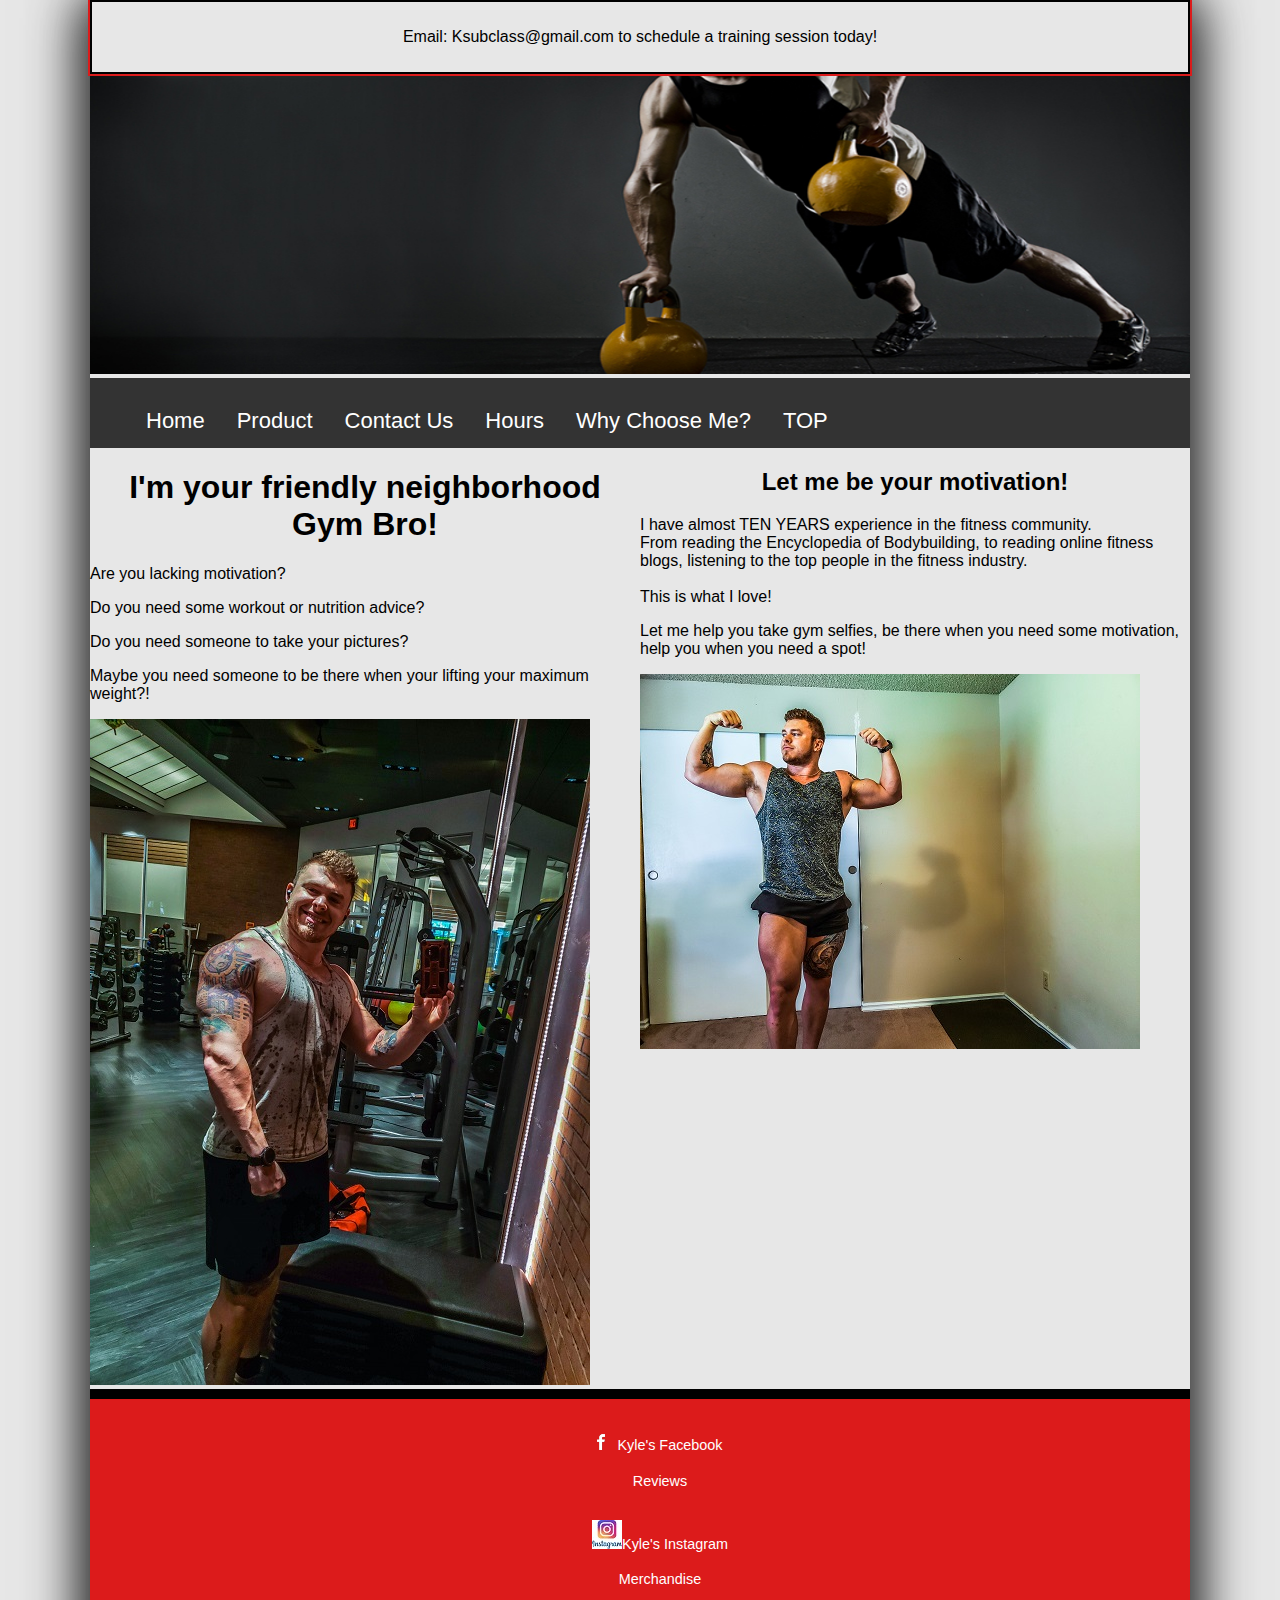
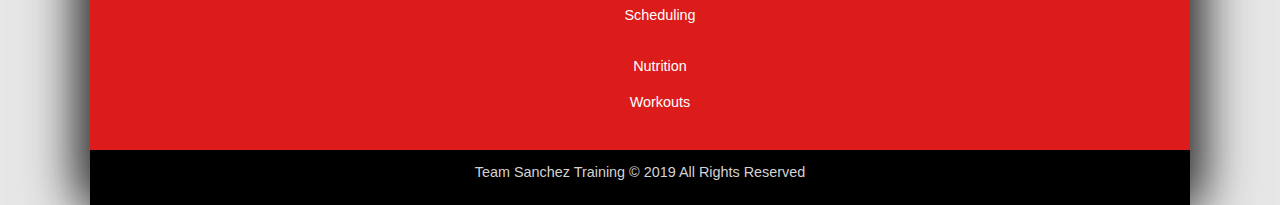
<file: FinalProject/localbusiness/index.html>
<!DOCTYPE html>
<html lang="en">
   <head>
   <!-- 
      Author: Kyle Sanchez
      Date: 5/26/2019
      Filename: index.html
   
      This file is the home page for local business assignment
      
  
   -->
      <meta charset="UTF-8">
	  <link href="index.css" rel="stylesheet" />
	  <link href="LB_layout.css" rel="stylesheet" />
      <title>Home Page</title>
   </head>
   
   <body>
   
   <div>
   <p> Email: Ksubclass@gmail.com to schedule a training session today! </p>
   </div>
   
   <header>
   <img src="fitness4.jpg" alt="kettle bell weights" width="1100" height="300">
   </header>
   
   
   <nav id="top">
   <ul>
	<li><a href="index.html">Home</a></li>
	<li><a href="product.html">Product</a></li>
	<li><a href="contactUs.html">Contact Us</a></li>
	<li><a href="hours.html">Hours</a></li>
	<li><a href="whyMe.html">Why Choose Me?</a></li>
	<li><a href="../index.html">TOP</a></li>
	</ul>
   </nav>
   
   <section id="left">

   <h1> I'm your friendly neighborhood Gym Bro!</h1>
   <p> Are you lacking motivation?</p>
   <p>Do you need some workout or nutrition advice?</p>
   <p>Do you need someone to take your pictures?</p>
   <p>Maybe you need someone to be there when your lifting your maximum weight?!</p>
   <img src="pose2.jpg" alt="kyle posing">
   </section>
   <section id="right">
   <h2>Let me be your motivation!</h2>
   <p> I have almost TEN YEARS experience in the fitness community. <br>
   From reading the Encyclopedia of Bodybuilding, to reading online fitness blogs, listening to the top people in the fitness industry.<br>
   <br>This is what I love!</p>
   <p>Let me help you take gym selfies, be there when you need some motivation, help you when you need a spot!</p>
   <img src="pose1.jpg" alt="kyle posing">
   </section>   
	
	
	<footer>
	<nav id="bottom">
            <ul>
               <li><a href="https://www.facebook.com/kyle.sanchez.14"><img src="fbicon.png" alt="" />Kyle's Facebook</a></li>
               <li><a href="#">Reviews</a></li>
            </ul>
            <ul>
			<li><a href="https://www.instagram.com/ksubclass/"><img src="instagram.jpg" alt="" />Kyle's Instagram</a></li>
               <li><a href="#">Merchandise</a></li>
               <li><a href="#">Scheduling</a></li>
			   </ul>
            <ul>
			   <li><a href="#">Nutrition</a></li>
               <li><a href="#">Workouts</a></li>
            </ul>
         </nav>
         <p>Team Sanchez Training &copy; 2019 All Rights Reserved</p>
   </footer>
   
   
   </body>
   
</html>
</file>
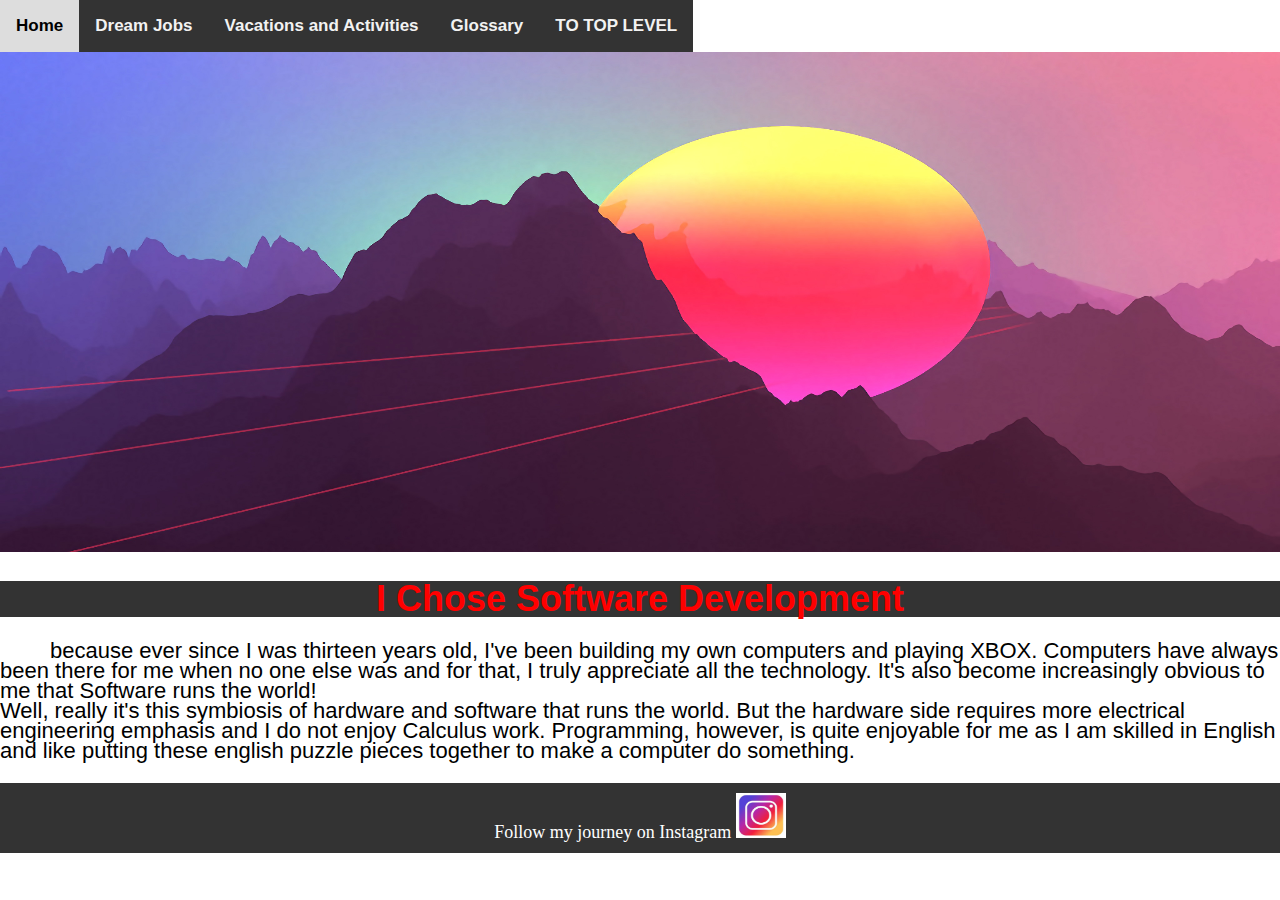
<file: FinalProject/PersonalWebSite/index.html>
<!DOCTYPE html> 
<html lang="en">
   <head>
		<meta charset="UTF-8" />
		<title>Home Page</title>
      <!-- 
         Title: Personal Website
         Author: Kyle Sanchez
         Date: 4/17/2019
         
         This file is the home page for my personal website 
         -->
      <nav class="topnav">
         <a class="active" href="index.html">Home</a>
         <a href="jobs.html">Dream Jobs</a>
         <a href="activities.html">Vacations and Activities</a>
         <a href="glossary.html">Glossary</a>
		 <a href="../index.html">TO TOP LEVEL</a>
      </nav>
      
      <link href="personalWebSite.css" rel="stylesheet" type="text/css" />
      <link href="index.css" rel="stylesheet" type="text/css" />
   </head>
   <body>
      <header id="indexheader">
         <img src="retrowaveheader.jpg" alt="retro wave header" class="homepagepic" />
      </header>
      <h1 class="choice" id="p1i">I Chose Software Development</h1>
      <p> because ever since I was thirteen years
         old, I've been building my own computers and playing XBOX. Computers have always been there
         for me when no one else was and for that, I truly appreciate all the technology. 
         It's also become increasingly obvious to me that Software runs the world! <br />
         Well, really it's 
         this symbiosis of hardware and software that runs the world. But the hardware side requires 
         more electrical engineering emphasis and I do not enjoy Calculus work. Programming, however,
         is quite enjoyable for me as I am skilled in English and like putting these english puzzle pieces
         together to make a computer do something.
      </p>
      <footer>
         Follow my journey on Instagram <img src="instagram.jpg" alt="instagram logo" class="instalogo"/>
         
      </footer>
   </body>
</html>
</file>
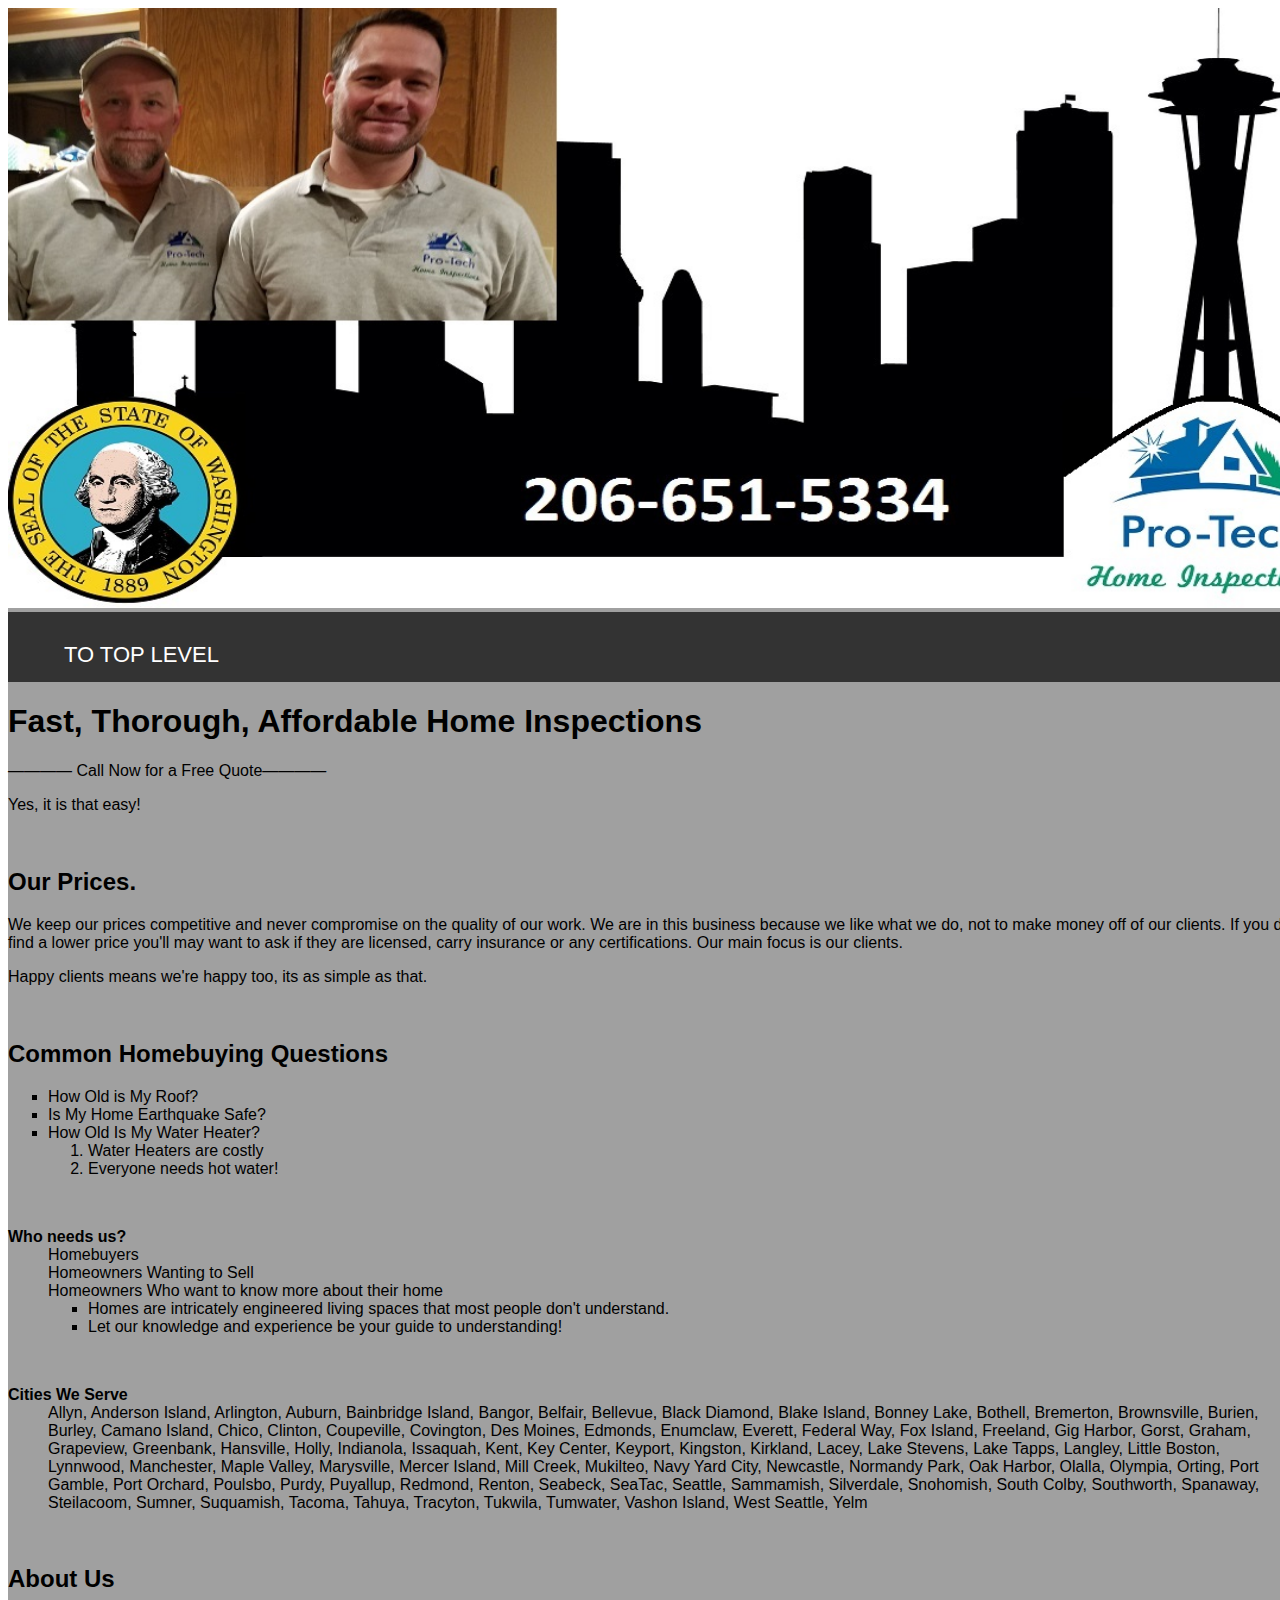
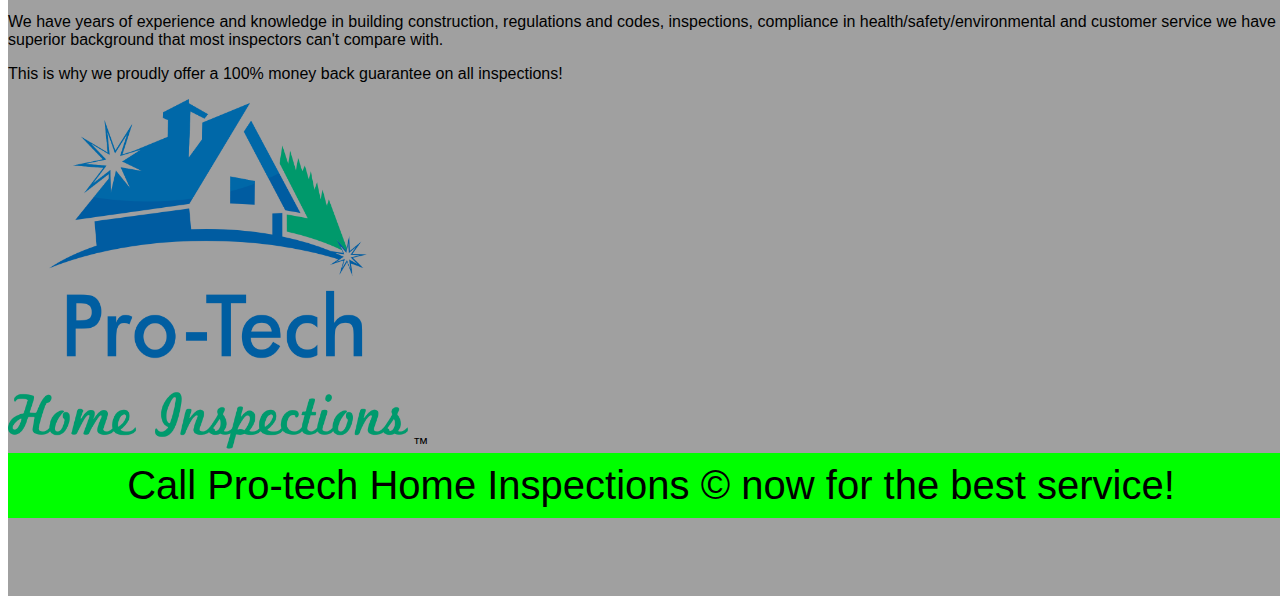
<file: FinalProject/AdvertiseProduct/product.html>
<!DOCTYPE html> 
<html lang="en"> 
	<head> 
		<!-- 
				
				Title:Advertise a product
				Author: Kyle Sanchez
				Date: 4/13/2019

				This file displays a webpage I designed for my good friend who is a home inspector.
		-->
 
	<meta charset="UTF-8" /> 
	<title>Protech Home Inspection</title>

	<link href="advertiseProductStyles.css" rel="stylesheet" type="text/css" />
</head>

<body>

 
	<header>
	
      <img src="FBCover2.jpg" class="FBCover2"  alt="Protech Home Inspection" />
	  
	  </header>
		
		<nav id="top">
   <ul>
	<li><a href="../index.html">TO TOP LEVEL</a></li>
	</ul>
   </nav>
		
		<aside id="services">
	
      <header>
         <h2>Our Inspections Include</h2>
      </header>
		
      <h2><strong>Electrical Testing</strong></h2>
		<img src="water-temp.jpg" alt="Electrical Testing" />
      <h2><strong>Heating and Air Investigating</strong></h2>
		<img src="water-heater.jpg" alt="Water Heater" />
      <h2><strong>Gas Detection</strong></h2>
		<img src="gas-detector.jpg" alt="Gas detection device" />
      <h2><strong>Thermal Imagery</strong></h2>
		<img src="thermalimage.jpg" alt="Thermal Imagery" />
  
   </aside>
	<h1><strong>Fast, Thorough, Affordable Home Inspections</strong></h1> 
	<p>———— Call Now for a Free Quote———— </p>
	<p>Yes, it is that easy!</p>
	
	<br>
	
	
	<h2><strong>Our Prices.</strong></h2>
	<p>We keep our prices competitive and never compromise on the quality of our work. We are in this business because we like what we do, not to make money 
	off of our clients. If you do find a lower price you'll may want to ask if they are licensed, carry insurance or any certifications. 
	Our main focus is our clients. </p>
	
	<p> Happy clients means we're happy too, its as simple as that. </p>
	
	<br>
	
	<h2><strong>Common Homebuying Questions</strong></h2>
	<ul>
	<li>How Old is My Roof?  </li>
	<li>Is My Home Earthquake Safe?  </li>
	<li>How Old Is My Water Heater?
	<ol>
	<li>Water Heaters are costly</li>
	<li>Everyone needs hot water!</li>
	</ol>
	</li>
	</ul>
	
	<br>
	
	<dl>
		<dt><strong>Who needs us?</strong></dt>
		<dd>Homebuyers</dd>
		<dd>Homeowners Wanting to Sell</dd>
		<dd>Homeowners Who want to know more about their home<br /><ul>

		<li>Homes are intricately engineered living spaces that most people don't understand.</li>
		<li>Let our knowledge and experience be your guide to understanding!</li>
		</ul>
		</dd>
	</dl>
	<br>
	<dl>
		<dt><strong>Cities We Serve</strong><dt>
		<dd>Allyn, Anderson Island, Arlington, Auburn, Bainbridge Island, Bangor, Belfair, Bellevue, Black Diamond, Blake Island, Bonney Lake, Bothell, Bremerton, Brownsville, Burien, Burley, Camano Island, 
		Chico, Clinton, Coupeville, Covington, Des Moines, Edmonds, Enumclaw, Everett, Federal Way, Fox Island, Freeland, Gig Harbor, Gorst, Graham, Grapeview, Greenbank, Hansville, Holly, Indianola, Issaquah, 
		Kent, Key Center, Keyport, Kingston, Kirkland, Lacey, Lake Stevens, Lake Tapps, Langley, Little Boston, Lynnwood, Manchester, Maple Valley, Marysville, Mercer Island, Mill Creek, Mukilteo, Navy Yard City, 
		Newcastle, Normandy Park, Oak Harbor, Olalla, Olympia, Orting, Port Gamble, Port Orchard, Poulsbo, Purdy, Puyallup, Redmond, Renton, Seabeck, SeaTac, Seattle, Sammamish, Silverdale, Snohomish, South Colby, 
		Southworth, Spanaway, Steilacoom, Sumner, Suquamish, Tacoma, Tahuya, Tracyton, Tukwila, Tumwater, Vashon Island, West Seattle, Yelm</dd>
	</dl>
	
	<br>
	
	<h2><strong>About Us</strong></h2>
	<p>
	We have years of experience and knowledge in building construction, regulations and codes, inspections, compliance in 
	health/safety/environmental and customer service we have a superior background that most inspectors can't compare with.</p>
	
	<p>This is why we proudly offer a 100% money back guarantee on all inspections!</p>
   
   
	<header>
      <img src="400dpiLogo.png" class="prot" alt="Protech Home Inspection" />
	  &trade;
   </header>
   
   <footer>
		Call Pro-tech Home Inspections &copy; now for the best service!
	</footer>
	
</body>

</html>
</file>
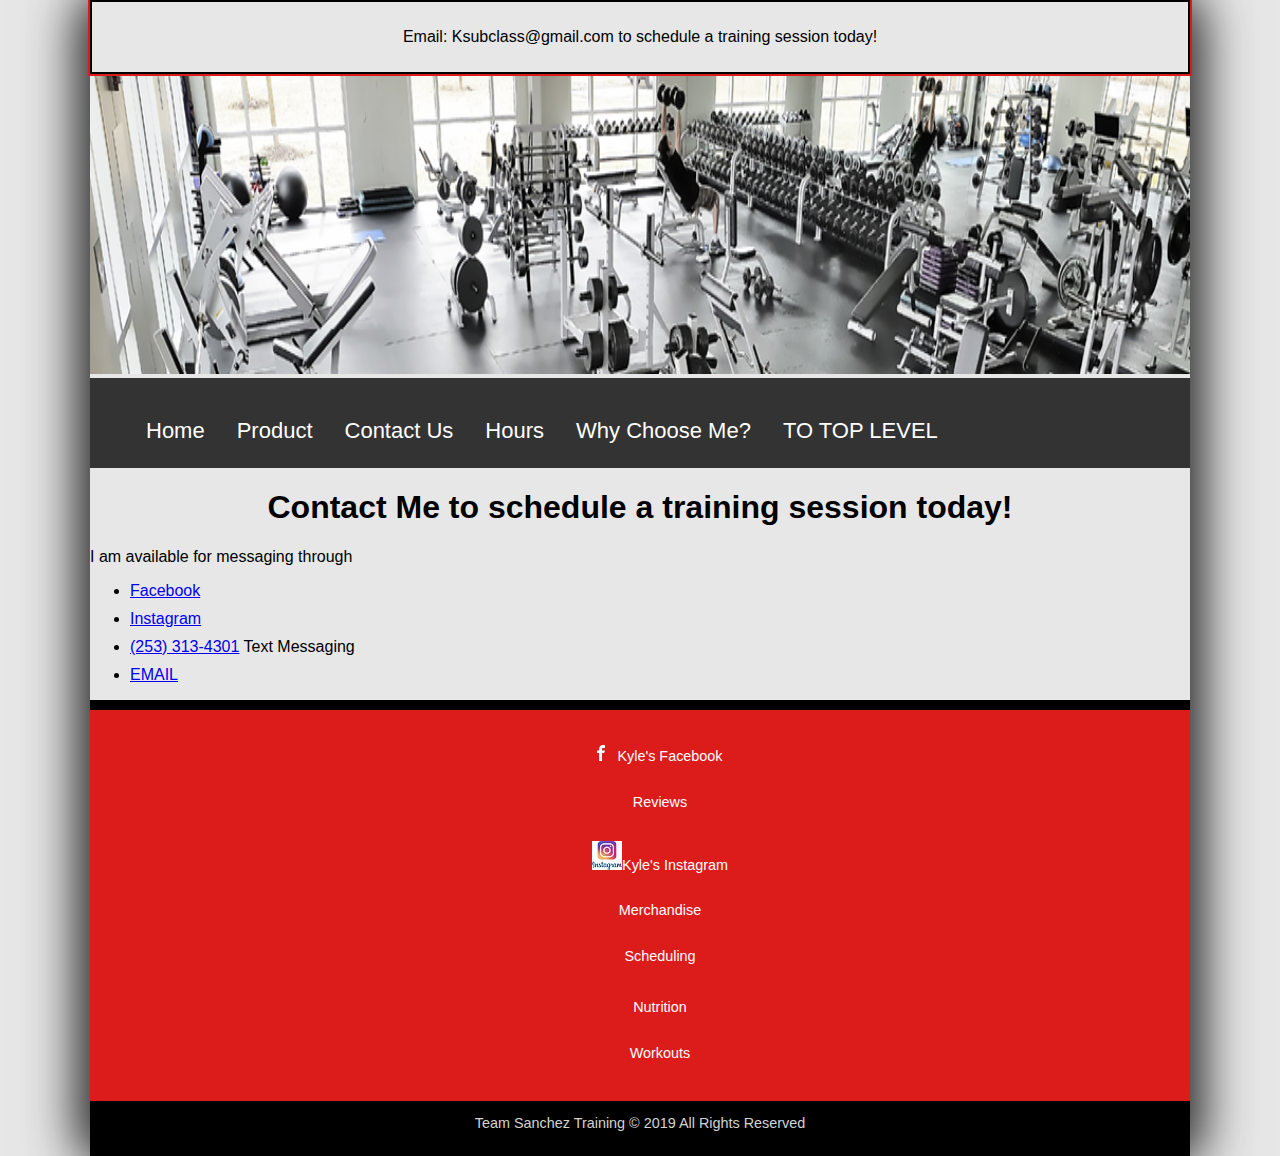
<file: FinalProject/localbusiness/contactUs.html>
<!DOCTYPE html>
<html lang="en">
   <head>
   <!-- 
      Author: Kyle Sanchez
      Date: 5/26/2019
      Filename: contactUs.html
   
      This file is the contact us page for local business assignment
      
  
   -->
      <meta charset="UTF-8">
	  <link href="contactUs.css" rel="stylesheet" />
	  <link href="LB_layout.css" rel="stylesheet" />
      <title>Contact Us</title>
   </head>
   <body>
   
   <div>
   <p> Email: Ksubclass@gmail.com to schedule a training session today! </p>
   </div>
   
   <header>
   <img src="fitness3.png" alt="dumbell weights" width="1100" height="300">
   </header>
   
   <nav id="top">
   <ul>
	<li><a href="index.html">Home</a></li>
	<li><a href="product.html">Product</a></li>
	<li><a href="contactUs.html">Contact Us</a></li>
	<li><a href="hours.html">Hours</a></li>
	<li><a href="whyMe.html">Why Choose Me?</a></li>
	<li><a href="../index.html">TO TOP LEVEL</a></li>
	</ul>
   </nav>
  
   
   
   <h1> Contact Me to schedule a training session today!</h1>
   <p>I am available for messaging through <br> </p>
   <ul>
   <li><a href="https://www.facebook.com/kyle.sanchez.14">Facebook</a></li>
   <li><a href="https://www.instagram.com/ksubclass/">Instagram</a></li>
    <li><a href="tel:+12533134301">(253) 313-4301</a>    Text Messaging</li>
	<li><a href="mailto:ksubclass@gmail.com">EMAIL</a></li>
	</ul>
   
	
	
	<footer>
	<nav id="bottom">
            <ul>
               <li><a href="https://www.facebook.com/kyle.sanchez.14"><img  src="fbicon.png" alt="" />Kyle's Facebook</a></li>
               <li><a href="#">Reviews</a></li>
            </ul>
            <ul>
			<li><a href="https://www.instagram.com/ksubclass/"><img id="fbicon" src="instagram.jpg" alt="" />Kyle's Instagram</a></li>
               <li><a href="#">Merchandise</a></li>
               <li><a href="#">Scheduling</a></li>
			   </ul>
            <ul>
			   <li><a href="#">Nutrition</a></li>
               <li><a href="#">Workouts</a></li>
            </ul>
         </nav>
         <p>Team Sanchez Training &copy; 2019 All Rights Reserved</p>
   </footer>
   
   
   </body>
</html>
</file>
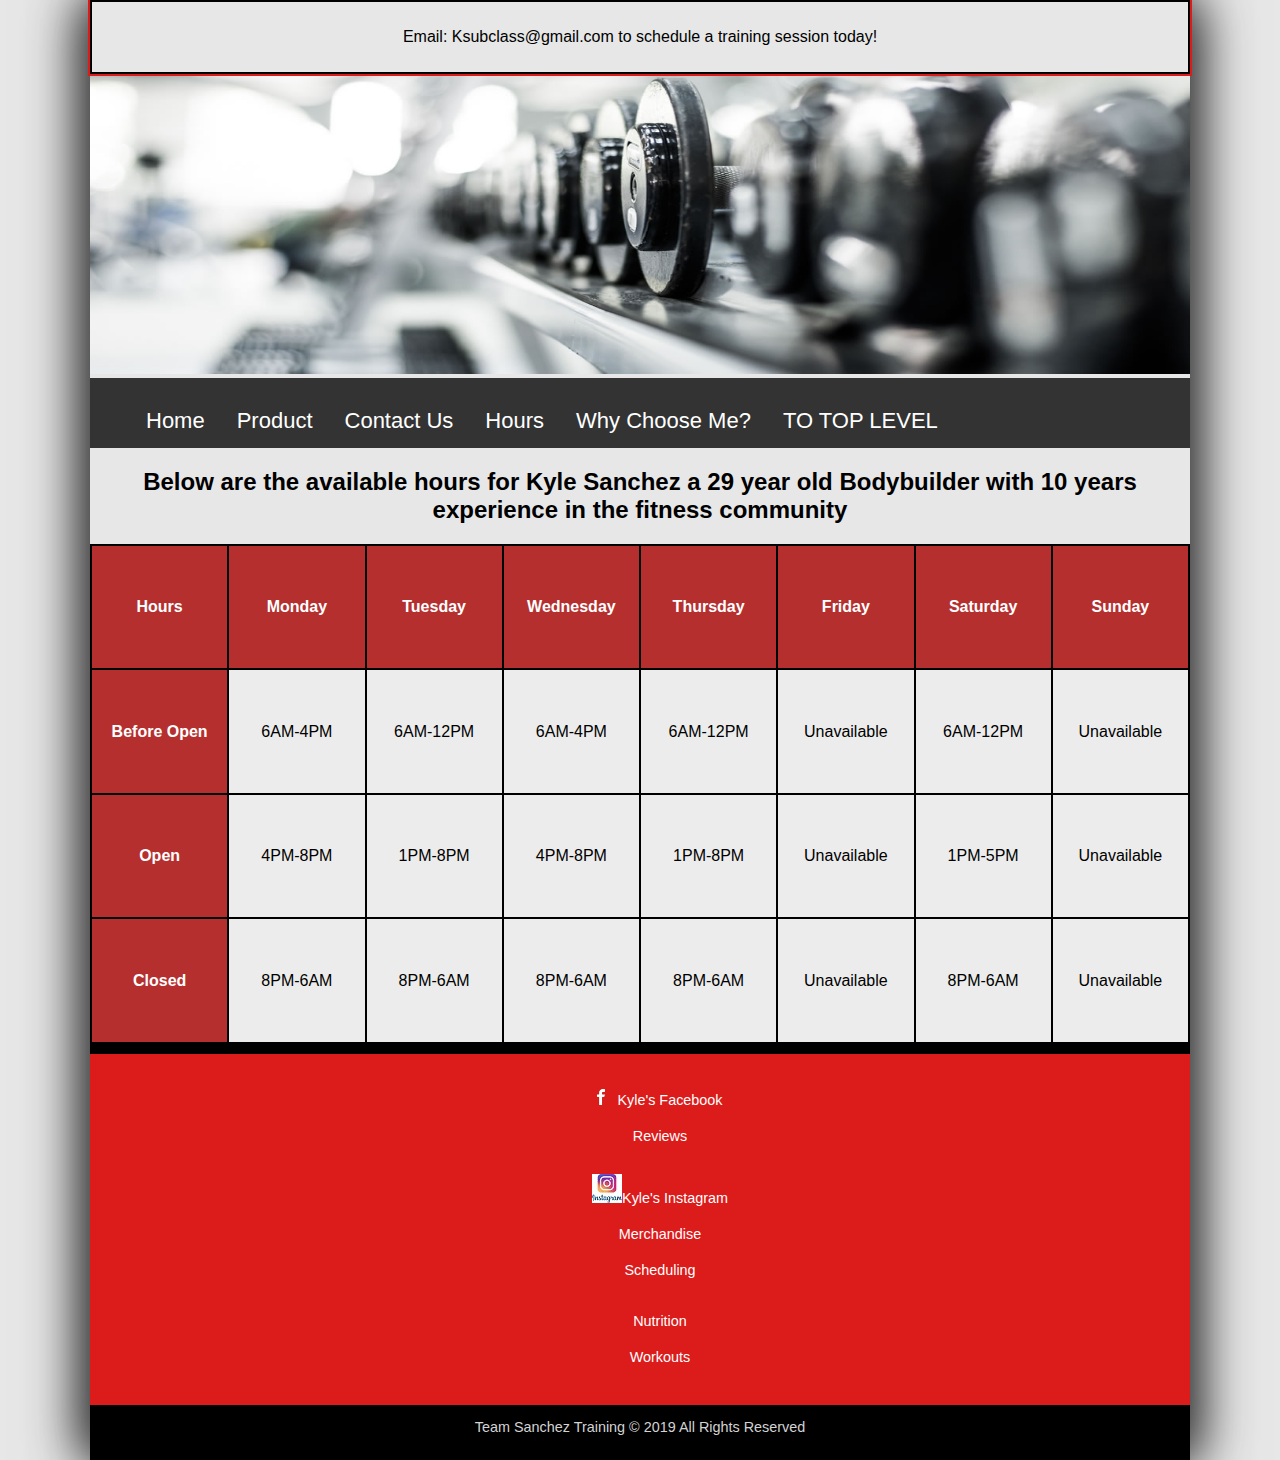
<file: FinalProject/localbusiness/hours.html>
<!DOCTYPE html>
<html lang="en">
   <head>
   <!-- 
      Author: Kyle Sanchez
      Date: 5/26/2019
      Filename: hours.html
   
      This file is the hours page for local business assignment
      
  
   -->
      <meta charset="UTF-8">
	  <link href="hours.css" rel="stylesheet" />
	  <link href="LB_layout.css" rel="stylesheet" />
      <title>Hours</title>
   </head>
   <body>
   
   <div>
   <p> Email: Ksubclass@gmail.com to schedule a training session today! </p>
   </div>
   
   <header>
   <img src="fitness2.jpg" alt="dumbell weights" width="1100" height="300">
   </header>
   
   <nav id="top">
   <ul>
	<li><a href="index.html">Home</a></li>
	<li><a href="product.html">Product</a></li>
	<li><a href="contactUs.html">Contact Us</a></li>
	<li><a href="hours.html">Hours</a></li>
	<li><a href="whyMe.html">Why Choose Me?</a></li>
	<li><a href="../index.html">TO TOP LEVEL</a></li>
	</ul>
   </nav>
  
   
   <h2>Below are the available hours for Kyle Sanchez a 
		29 year old Bodybuilder with 10 years experience in the fitness
			community		</h2>
		
         <table id="table">
             <tr>
                <th>Hours</th>
                <th>Monday</th>
                <th>Tuesday</th>
				<th>Wednesday</th>
				<th>Thursday</th>
				<th>Friday</th>
				<th>Saturday</th>
				<th>Sunday</th>
            </tr>
            <tr>
                <th>Before Open</th>
                <td>6AM-4PM</td>
                <td>6AM-12PM</td>
				<td>6AM-4PM</td>
				<td>6AM-12PM</td>
				<td>Unavailable</td>
				<td>6AM-12PM</td>
				<td>Unavailable</td>
            </tr>
			<tr>
                <th>Open</th>
                <td>4PM-8PM</td>
				<td>1PM-8PM</td>
				<td>4PM-8PM</td>
				<td>1PM-8PM</td>
				<td>Unavailable</td>
				<td>1PM-5PM</td>
				<td>Unavailable</td>
				
            </tr>
            <tr>
                <th>Closed</th>
                <td>8PM-6AM</td>
				<td>8PM-6AM</td>
				<td>8PM-6AM</td>
				<td>8PM-6AM</td>
				<td>Unavailable</td>
				<td>8PM-6AM</td>
				<td>Unavailable</td>
            </tr>
			
		</table>
   
    
	
	
	<footer>
	<nav id="bottom">
            <ul>
               <li><a href="https://www.facebook.com/kyle.sanchez.14"><img src="fbicon.png" alt="" />Kyle's Facebook</a></li>
               <li><a href="#">Reviews</a></li>
            </ul>
            <ul>
			<li><a href="https://www.instagram.com/ksubclass/"><img src="instagram.jpg" alt="" />Kyle's Instagram</a></li>
               <li><a href="#">Merchandise</a></li>
               <li><a href="#">Scheduling</a></li>
			   </ul>
            <ul>
			   <li><a href="#">Nutrition</a></li>
               <li><a href="#">Workouts</a></li>
            </ul>
         </nav>
         <p>Team Sanchez Training &copy; 2019 All Rights Reserved</p>
   </footer>
   
   
   </body>
</html>
</file>
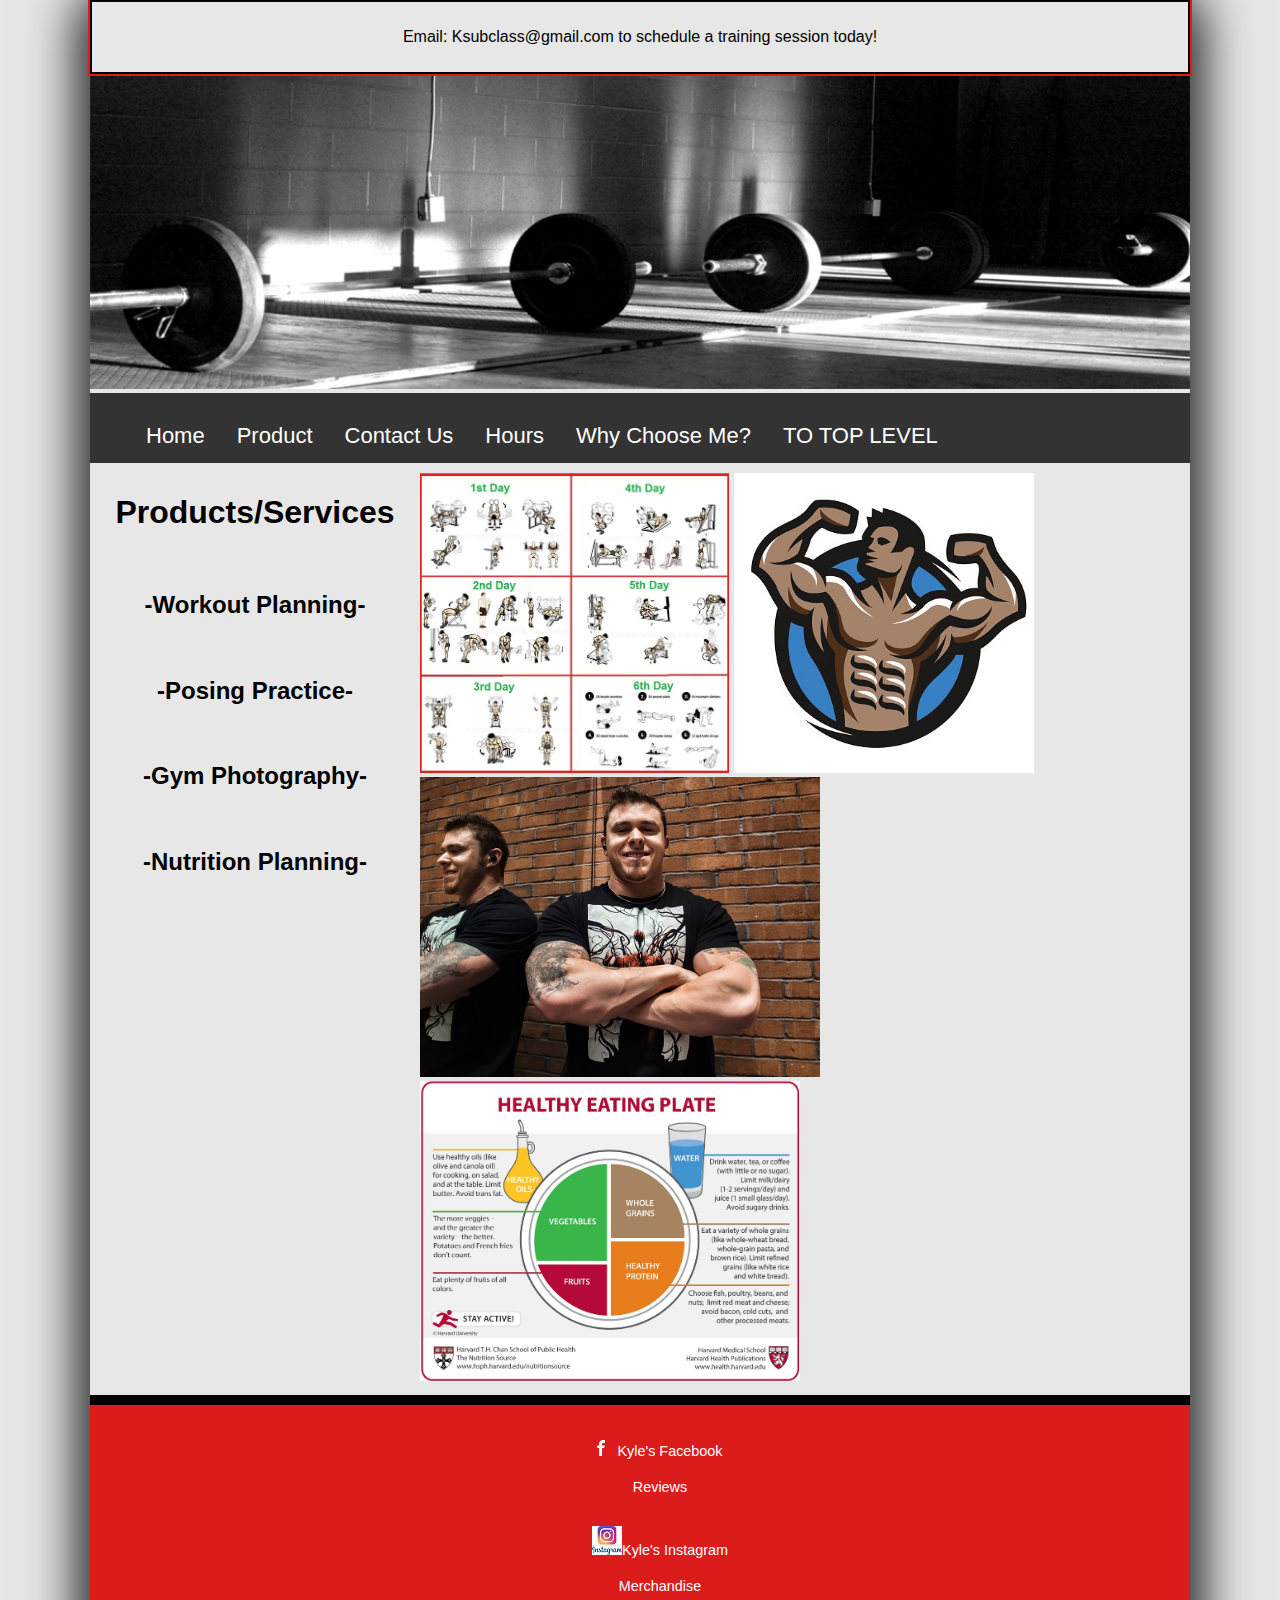
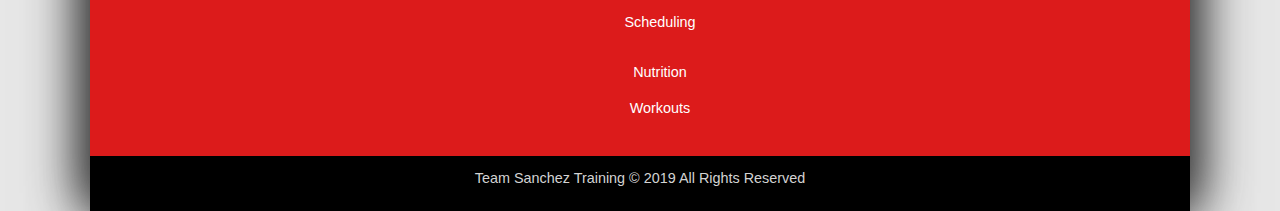
<file: FinalProject/localbusiness/product.html>
<!DOCTYPE html>
<html lang="en">
   <head>
   <!-- 
      Author: Kyle Sanchez
      Date: 5/26/2019
      Filename: product.html
   
      This file is the products and services page for local business assignment
      
  
   -->
      <meta charset="UTF-8">
	  <link href="product.css" rel="stylesheet" />
	  <link href="LB_layout.css" rel="stylesheet" />
      <title>Products/Services</title>
   </head>

   <body>
   <div>
   <p> Email: Ksubclass@gmail.com to schedule a training session today! </p>
   </div>
   <header>
   <img src="fitness.png" alt="dumbell weights" width="1100">
   </header>
   
   
   <nav id="top">
   <ul>
	<li><a href="index.html">Home</a></li>
	<li><a href="product.html">Product</a></li>
	<li><a href="contactUs.html">Contact Us</a></li>
	<li><a href="hours.html">Hours</a></li>
	<li><a href="whyMe.html">Why Choose Me?</a></li>
	<li><a href="../index.html">TO TOP LEVEL</a></li>
	</ul>
	</nav>
   
   <section id="product">
   <h1> Products/Services </h1>
   <br>
		<h2>-Workout Planning-</h2>
		<br>
		<h2>-Posing Practice-</h2>
		<br>
		<h2>-Gym Photography-</h2>
		<br>
		<h2>-Nutrition Planning-</h2>
		</section>
		
		<aside id="pics">
		<img src="bodybuildingsplit.jpg" alt="workout plan" id="bodybuilding" height="300">
		<img src="posing.jpg" alt="bodybuilder pose" id="pose1" height="300">
		<img src="gymphoto.jpg" alt="pose" id="pose" height="300">
		<img src="HEP.jpg" alt="nutrition plate" id="plate" height="300">
		</aside>
   
   
    
	
	
	<footer>
	<nav id="bottom">
            <ul>
               <li><a href="https://www.facebook.com/kyle.sanchez.14"><img src="fbicon.png" alt="" />Kyle's Facebook</a></li>
               <li><a href="#">Reviews</a></li>
            </ul>
            <ul>
			<li><a href="https://www.instagram.com/ksubclass/"><img src="instagram.jpg" alt="" />Kyle's Instagram</a></li>
               <li><a href="#">Merchandise</a></li>
               <li><a href="#">Scheduling</a></li>
			   </ul>
            <ul>
			   <li><a href="#">Nutrition</a></li>
               <li><a href="#">Workouts</a></li>
            </ul>
         </nav>
         <p>Team Sanchez Training &copy; 2019 All Rights Reserved</p>
   </footer>
   
   
   </body>
</html>
</file>
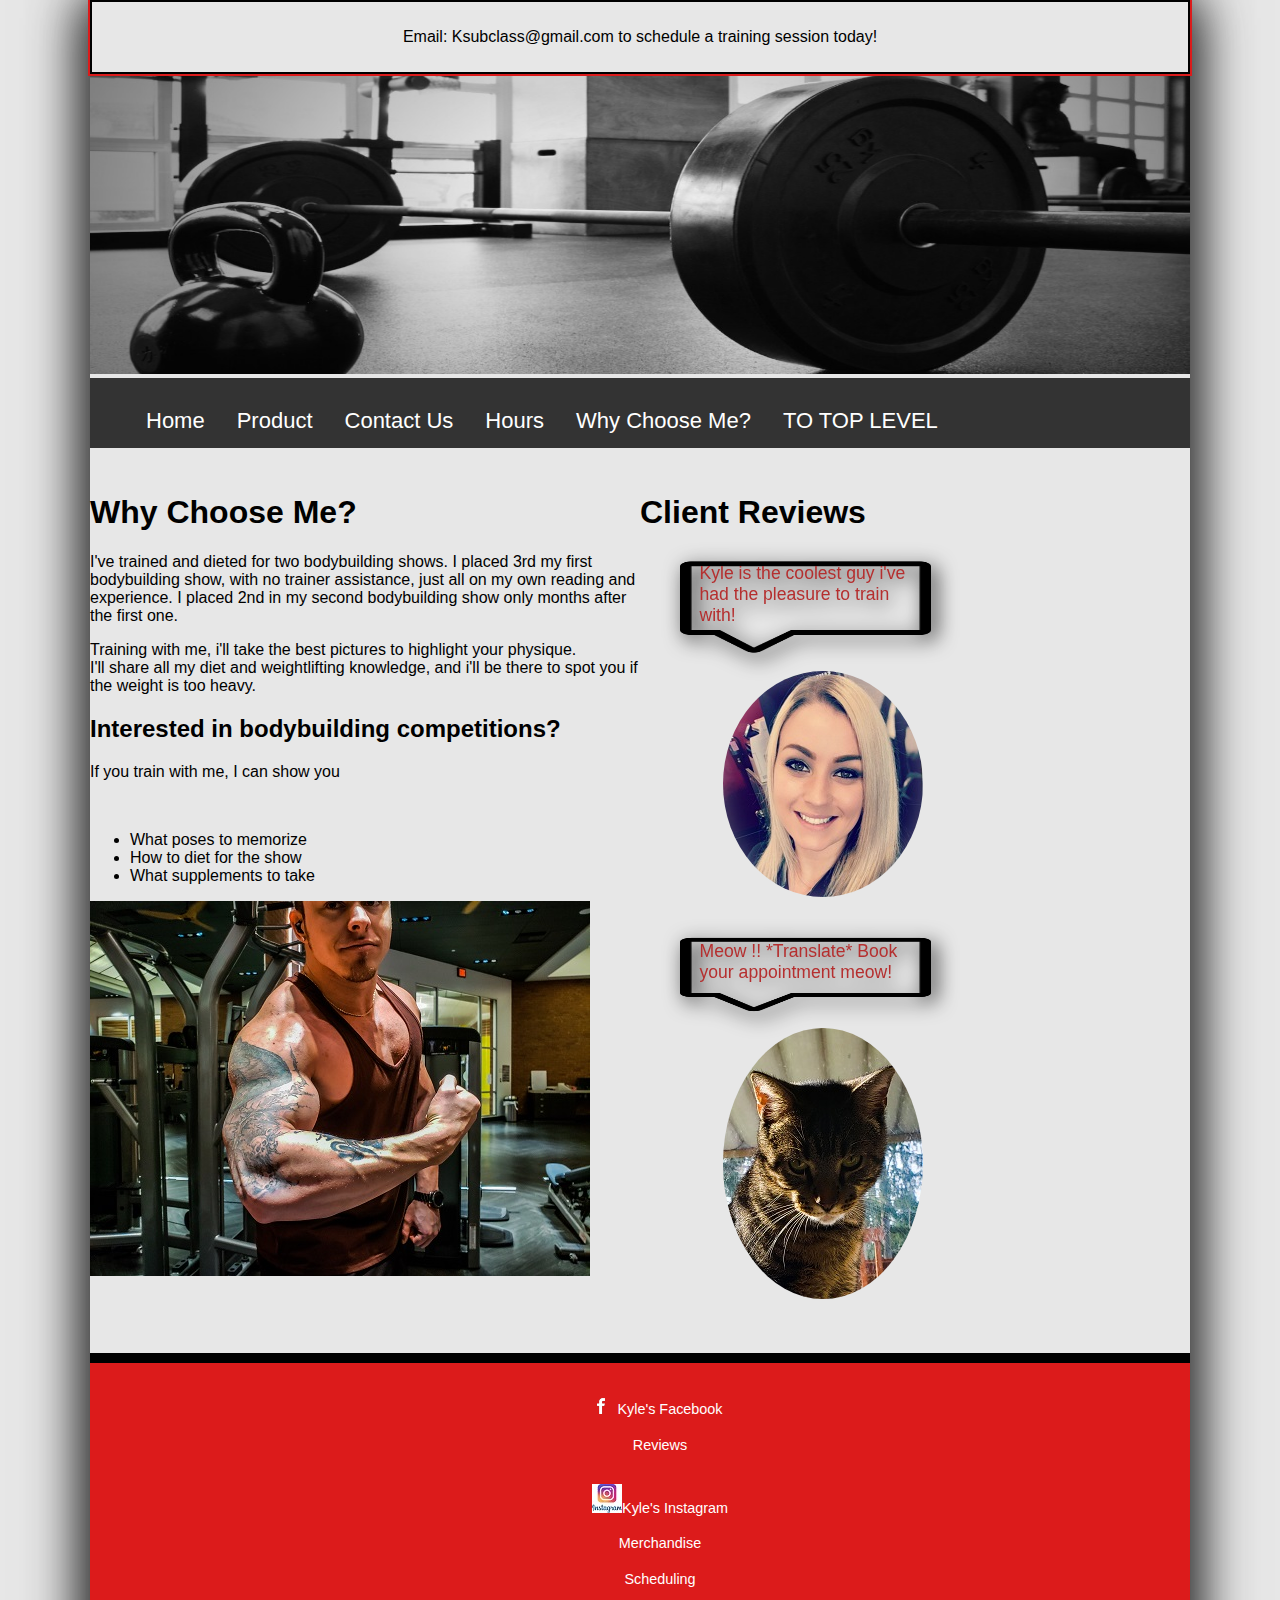
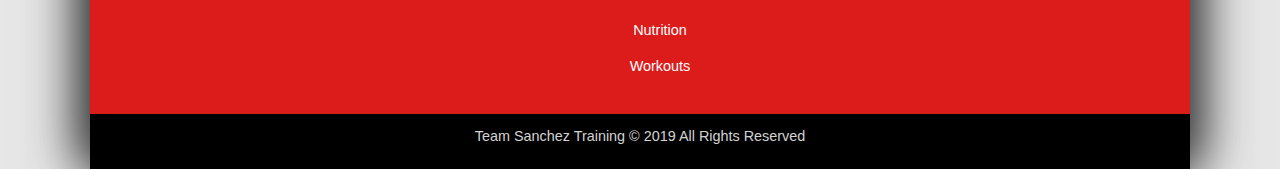
<file: FinalProject/localbusiness/whyMe.html>
<!DOCTYPE html>
<html lang="en">
   <head>
   <!-- 
      Author: Kyle Sanchez
      Date: 5/26/2019
      Filename: whyMe.html
   
      This file is the Why Me? page for local business assignment
      
  
   -->
      <meta charset="UTF-8">
	  <link href="whyMe.css" rel="stylesheet" />
	  <link href="LB_layout.css" rel="stylesheet" />
      <title>Why Choose Me?</title>
   </head>
   <body>
   
   <div>
   <p> Email: Ksubclass@gmail.com to schedule a training session today! </p>
   </div>
   
      <header>
   <img src="fitness1.jpg" alt="dumbell weights" width="1100" height="300">
   </header>
   
   
   <nav id="top">
   <ul>
	<li><a href="index.html">Home</a></li>
	<li><a href="product.html">Product</a></li>
	<li><a href="contactUs.html">Contact Us</a></li>
	<li><a href="hours.html">Hours</a></li>
	<li><a href="whyMe.html">Why Choose Me?</a></li>
	<li><a href="../index.html">TO TOP LEVEL</a></li>
	</ul>
	</nav>
   
   
   <section id="center">
   <h1> Why Choose Me? </h1>
    <p>I've trained and dieted for two bodybuilding shows. I placed 3rd my first bodybuilding show, with no
	trainer assistance, just all on my own reading and experience. I placed 2nd in my second bodybuilding show
	only months after the first one.
	</p>
	<p>
	Training with me, i'll take the best pictures to highlight your physique.<br > I'll share all my diet and weightlifting
	knowledge, and i'll be there to spot you if the weight is too heavy.
	</p>
	<h2>Interested in bodybuilding competitions?</h2>
	
	<p> If you train with me, I can show you</p><br> 
	<ul>
	<li>What poses to memorize</li>
	<li>How to diet for the show</li>
	<li>What supplements to take</li>
	</ul>
	
	<img src="flex.jpg" alt="arm flex" />
	
	</section>
	
	<section id="right">
	<h1>Client Reviews</h1>
      <blockquote>
         <p>Kyle is the coolest guy i've had the pleasure to train with!</p>
      </blockquote>
	  <cite> <img src="mel.jpg" alt="customer" /><br /></cite>
	   <blockquote>
         <p>Meow !! *Translate* Book your appointment meow!</p>
      </blockquote>
	  <cite> <img src="axe.jpg" alt="cat" /><br /></cite>
	</section>
	
	<footer>
	<nav id="bottom">
            <ul>
               <li><a href="https://www.facebook.com/kyle.sanchez.14"><img src="fbicon.png" alt="" />Kyle's Facebook</a></li>
               <li><a href="#">Reviews</a></li>
            </ul>
            <ul>
			<li><a href="https://www.instagram.com/ksubclass/"><img src="instagram.jpg" alt="" />Kyle's Instagram</a></li>
               <li><a href="#">Merchandise</a></li>
               <li><a href="#">Scheduling</a></li>
			</ul>
            <ul>
			   <li><a href="#">Nutrition</a></li>
               <li><a href="#">Workouts</a></li>
            </ul>
         </nav>
         <p>Team Sanchez Training &copy; 2019 All Rights Reserved</p>
   </footer>
   
   
   </body>
</html>
</file>
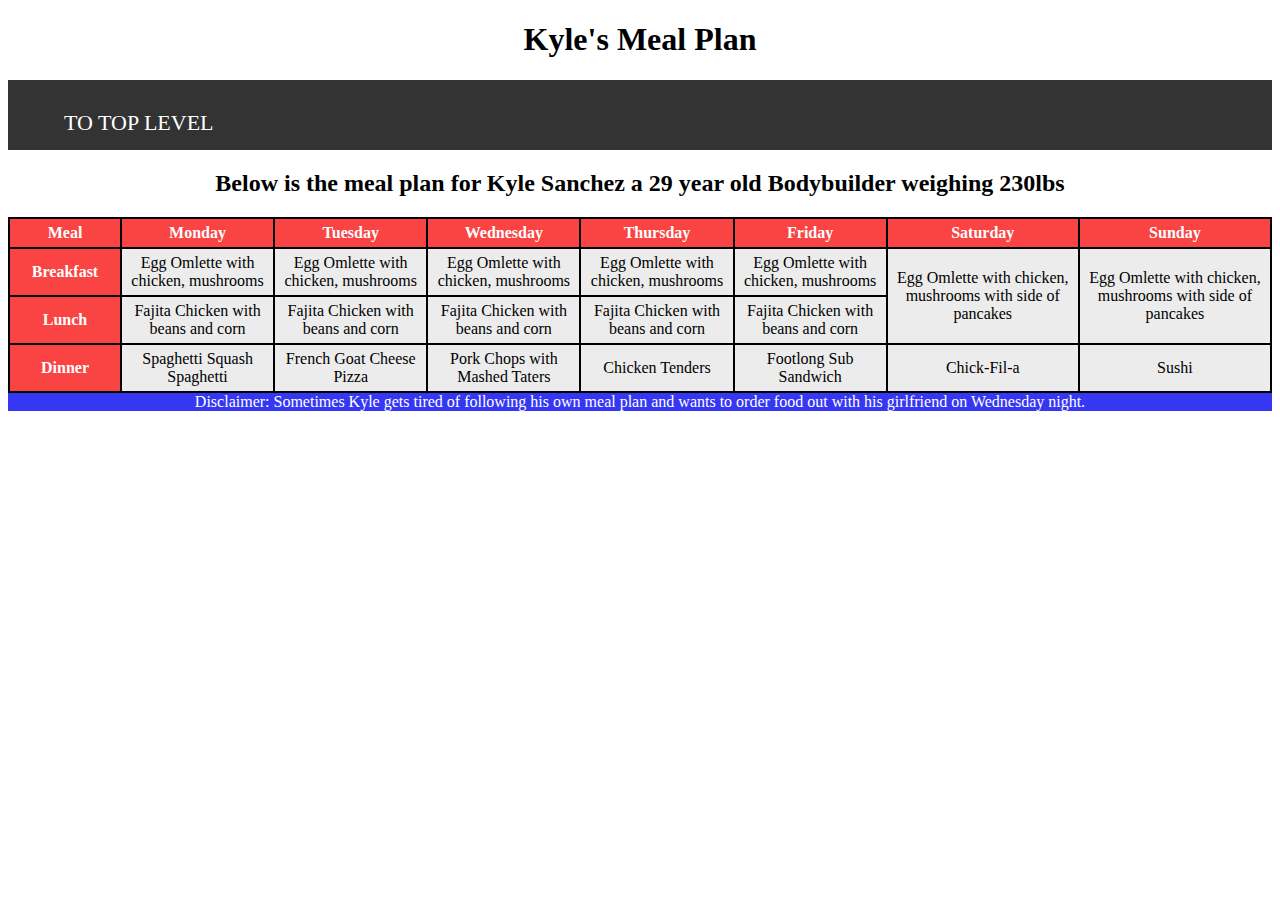
<file: FinalProject/mealPlan/mealPlan.html>
<!DOCTYPE html>
<html lang="en">
   <head>
   <!-- 
      Author:   Kyle Sanchez
      Date:     5/6/2019
      Filename: mealPlan.html
   
      This file creates a meal plan table
      
  
   -->
      <meta charset="utf-8">
     <link href="mealPlan.css" rel="stylesheet" />
      <title>Kyle's First Table</title>
      
   </head>
   <body>
      <header> 
          <h1>Kyle's Meal Plan</h1>
      <!-- Site navigation -->
         <!-- <nav>
            <ul>
               <li><a href="index.html">Home</a></li>
               <li><a href="file1.html">Link1</a></li>
            </ul>
         </nav> -->
      </header>
      
	  
	  <nav id="top">
   <ul>
	<li><a href="../index.html">TO TOP LEVEL</a></li>
	</ul>
   </nav>
       
        
		<h2>Below is the meal plan for Kyle Sanchez a 
		29 year old Bodybuilder weighing 230lbs </h2>
		
         <table>
             <tr>
                <th>Meal</th>
                <th>Monday</th>
                <th>Tuesday</th>
				<th>Wednesday</th>
				<th>Thursday</th>
				<th>Friday</th>
				<th>Saturday</th>
				<th>Sunday</th>
            </tr>
            <tr>
                <th>Breakfast</th>
                <td>Egg Omlette with chicken, mushrooms</td>
                <td>Egg Omlette with chicken, mushrooms</td>
				<td>Egg Omlette with chicken, mushrooms</td>
				<td>Egg Omlette with chicken, mushrooms</td>
				<td>Egg Omlette with chicken, mushrooms</td>
				<td rowspan="2">Egg Omlette with chicken, mushrooms with side of pancakes</td>
				<td rowspan="2">Egg Omlette with chicken, mushrooms with side of pancakes</td>
            </tr>
			<tr>
                <th>Lunch</th>
                <td>Fajita Chicken with beans and corn</td>
				<td>Fajita Chicken with beans and corn</td>
				<td>Fajita Chicken with beans and corn</td>
				<td>Fajita Chicken with beans and corn</td>
				<td>Fajita Chicken with beans and corn</td>
				
            </tr>
            <tr>
                <th>Dinner</th>
                <td>Spaghetti Squash Spaghetti</td>
				<td>French Goat Cheese Pizza</td>
				<td>Pork Chops with Mashed Taters</td>
				<td>Chicken Tenders</td>
				<td>Footlong Sub Sandwich</td>
				<td>Chick-Fil-a</td>
				<td>Sushi</td>
            </tr>
			
		</table>

      
   
      <footer>
         Disclaimer: Sometimes Kyle gets tired of following his own meal plan and wants to order food out with his girlfriend on Wednesday night.
      </footer>
   </body>
</html>
</file>
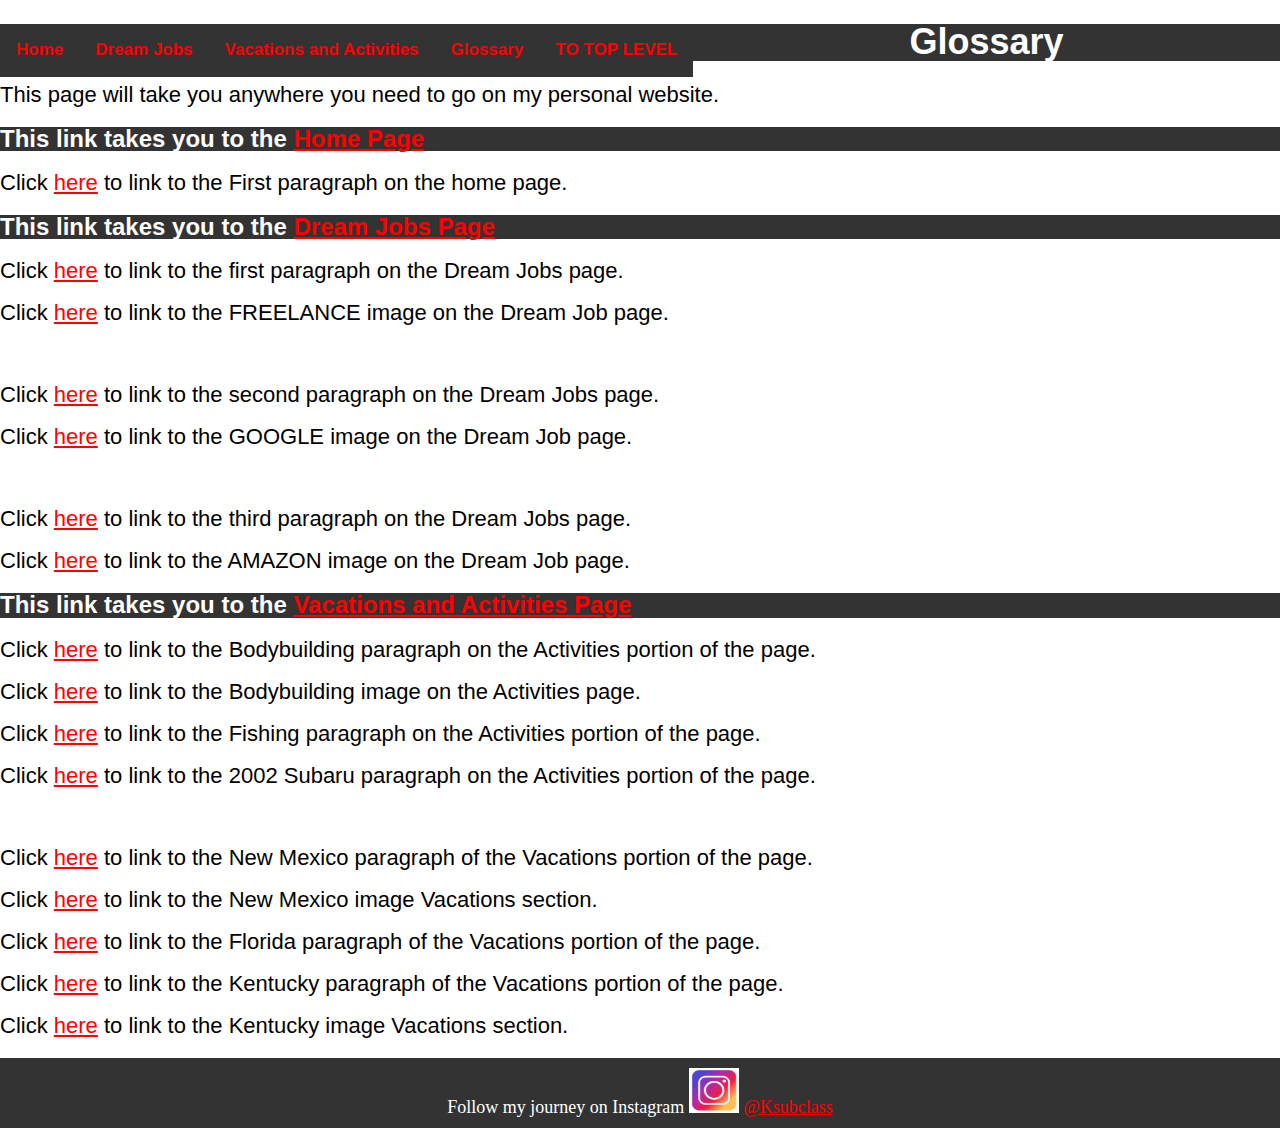
<file: FinalProject/PersonalWebSite/glossary.html>
<!DOCTYPE html> 
<html lang="en"> 
	<head> 
		<!--  
				
				Title: Glossary
				Author: Kyle Sanchez
				Date: 4/17/2019

				This file is the glossary page for my personal website 
		-->
		<nav class="topnav">
			<a class="active" href="index.html">Home</a>
			<a href="jobs.html">Dream Jobs</a>
			<a href="activities.html">Vacations and Activities</a>
			<a href="glossary.html">Glossary</a>
			<a href="../index.html">TO TOP LEVEL</a>
		</nav>
	<meta charset="UTF-8" /> 
	
	<title>Glossary</title>

	<link href="personalWebSite.css" rel="stylesheet" type="text/css" />
	<link href="glossary.css" rel="stylesheet" type="text/css" />
	
</head>

<body>
	<header>
         
    </header>
	<h1 class="glossary"> Glossary </h1>
	<p>This page will take you anywhere you need to go on my personal website. </p>
	<h2 class="home">This link takes you to the <a href="index.html">Home Page</a></h2>
	
	<p>Click <a href="index.html#p1i">here</a> to link to the First paragraph on the home page. </p>
	
	
	<h2 class="jobs">This link takes you to the <a href="jobs.html">Dream Jobs Page</a></h2>
	
	<p>Click <a href="jobs.html#p1j">here</a> to link to the first paragraph on the Dream Jobs page. </p>
	<p>Click <a href="jobs.html#fr1">here</a> to link to the FREELANCE image on the Dream Job page. </p>
	<br />
	<p>Click <a href="jobs.html#p2j">here</a> to link to the second paragraph on the Dream Jobs page. </p>
	<p>Click <a href="jobs.html#goog1">here</a> to link to the GOOGLE image on the Dream Job page. </p>
	<br />
	<p>Click <a href="jobs.html#p3j">here</a> to link to the third paragraph on the Dream Jobs page. </p>
	<p>Click <a href="jobs.html#amazon1">here</a> to link to the AMAZON image on the Dream Job page. </p>
	
	<h2 class="activities">This link takes you to the <a href="activities.html">Vacations and Activities Page</a></h2>
	<p>Click <a href="activities.html#p1a">here</a> to link to the Bodybuilding paragraph on the Activities portion of the page. </p>
	<p>Click <a href="activities.html#bb2">here</a> to link to the Bodybuilding image on the Activities page. </p>
	<p>Click <a href="activities.html#p2a">here</a> to link to the Fishing paragraph on the Activities portion of the page. </p>
	<p>Click <a href="activities.html#p3a">here</a> to link to the 2002 Subaru paragraph on the Activities portion of the page. </p>
	<br />
	<p>Click <a href="activities.html#vacayp1">here</a> to link to the New Mexico paragraph of the Vacations portion of the page. </p>
	<p>Click <a href="activities.html#nm1">here</a> to link to the New Mexico image Vacations section. </p>
	<p>Click <a href="activities.html#vacayp2">here</a> to link to the Florida paragraph of the Vacations portion of the page. </p>
	<p>Click <a href="activities.html#vacayp3">here</a> to link to the Kentucky paragraph of the Vacations portion of the page. </p>
	<p>Click <a href="activities.html#kentucky">here</a> to link to the Kentucky image Vacations section. </p>
	

	<footer>
		Follow my journey on Instagram <img src="instagram.jpg" alt="instagram logo" class="instalogo"/>
		<a href="https://www.instagram.com/ksubclass/?hl=en">@Ksubclass</a>
	</footer>
</body>
</html>
</file>
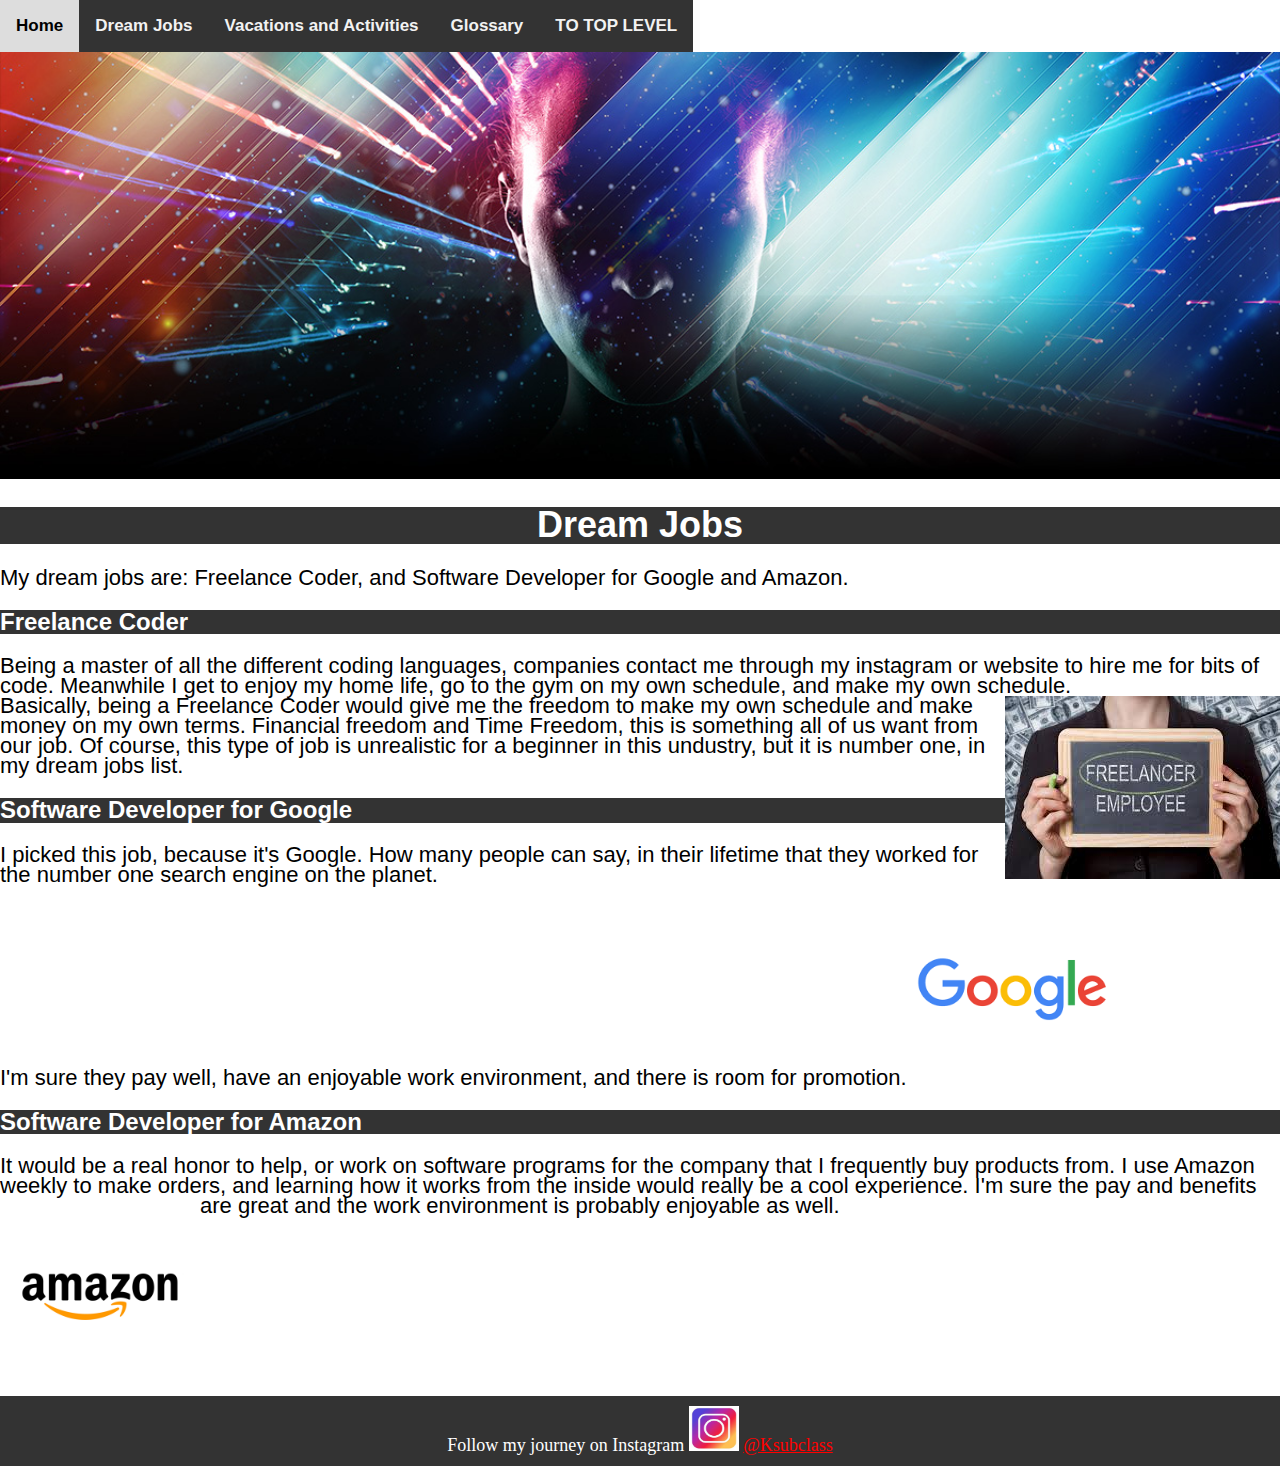
<file: FinalProject/PersonalWebSite/jobs.html>
<!DOCTYPE html> 
<html lang="en">
   <head>
		<meta charset="UTF-8" />
		<title>Dream Jobs</title>
      <!--  
         Title: Dream Jobs
         Author: Kyle Sanchez
         Date: 4/17/2019
         
         This file is the Dream Jobs page for my personal website. 
         -->
      <nav class="topnav">
         <a class="active" href="index.html">Home</a>
         <a href="jobs.html">Dream Jobs</a>
         <a href="activities.html">Vacations and Activities</a>
         <a href="glossary.html">Glossary</a>
		 <a href="../index.html">TO TOP LEVEL</a>
      </nav>
      
      <link href="personalWebSite.css" rel="stylesheet" type="text/css"  />
      <link href="jobs.css" rel="stylesheet" type="text/css" />
   </head>
   <body>
      <header>
         <img src="dreamjob.jpg" alt="image showing abstract technology" id="headerimg" />
      </header>
      <h1 class="dj">Dream Jobs</h1>
      <p>My dream jobs are: Freelance Coder, and Software Developer for Google and Amazon. </p>
      <h2 class="fc">Freelance Coder</h2>
      <p id="p1j">Being a master of all the different coding languages, companies contact me through my instagram or website
         to hire me for bits of code. Meanwhile I get to enjoy my home life, go to the gym on my own schedule, and make 
         my own schedule. <img src="freelance.jpg" alt="freelancer vs. employee" class="fr1" id="fr1" />
         <br />
         Basically, being a Freelance Coder would give me the freedom to make my own schedule and make
         money on my own terms. Financial freedom and Time Freedom, this is something all of us want from our job. Of 
         course, this type of job is unrealistic for a beginner in this undustry, but it is number one, in my dream jobs list. 
      </p>
      <h2 class="sd">Software Developer for Google</h2>
      <p id="p2j">I picked this job, because it's Google. How many people can say, in their lifetime that they worked for the 
         number one search engine on the planet. <br />
         I'm sure they pay well, have an enjoyable work environment, and there is 
         room for promotion. <img src="google.png" alt="google logo" class="goog1" id="goog1" />
      </p>
      <h2 class="sd2">Software Developer for Amazon</h2>
      <p id="p3j">It would be a real honor to help, or work on software programs for the company that I frequently buy products from.
         I use Amazon weekly to make orders, and learning how it works from the inside would really be a cool experience. I'm sure the pay and benefits
         are great and the work environment is probably enjoyable as well. <img src="amazon.png" alt="amazon logo" class="amazon1" id="amazon1" />
      </p>
      <footer>
         Follow my journey on Instagram <img src="instagram.jpg" alt="instagram logo" class="instalogo"/>
         <a href="https://www.instagram.com/ksubclass/?hl=en">@Ksubclass</a>
      </footer>
   </body>
</html>
</file>
<file: FinalProject/localbusiness/index.css>
@charset "utf-8";


/* 
New Perspectives on HTML5 and CSS3, 7th Edition 
Kyle Sanchez 5/20/2019 
Filename: index.css 
This is the style sheet for the index page 
*/





/* Paragraph Styles */

h1 {
	text-align:center;
}
h2 {
	text-align: center;
}
div {
	text-align: center;
	border: 2px solid black;
  outline: rgb(220, 27, 27) solid 2px;
  margin: auto;  
  padding: 10px;
  
}

/* Picture sizing */

#left {
	float:left;
	width:50%;
}
#right {
	float:right;
	width:50%;
}


/* color styles */
</file>
<file: FinalProject/localbusiness/LB_layout.css>
@charset "utf-8";


/* 
New Perspectives on HTML5 and CSS3, 7th Edition 
Kyle Sanchez 5/20/2019 
Filename: index.css 
This is the style sheet for the index page 
*/

/* HTML and Body Styles */

html {
   font-family: Tahoma, Geneva, sans-serif;
}

body {
   background-color: rgb(231, 231, 231);
   margin: 0px auto;
   height: 100%;
   max-width: 1100px;
   min-width: 500px;
   width:100%;
   
}

body{
	box-shadow: 10px 0px 50px rgb(51,51,51), -10px 0px 50px rgb(51,51,51);
}



#top {
  list-style-type: none;
  margin: 0;
  padding: 0;
  overflow: hidden;
  background-color: #333;
}

#top li {
  float: left;
  list-style-type: none;
  font-size: 22px;
}

#top li a {
  display: block;
  color: white;
  text-align: center;
  padding: 14px 16px;
  text-decoration: none;
}

/* Change the link color to #111 (black) on hover */
li a:hover {
  background-color: #111;
}

/* Paragraph Styles */




/* Picture sizing */


/* Footer styles */

#bottom {
   background-color: rgb(220, 27, 27);
   color: rgb(211, 211, 211);
   padding: 15px;
   margin: 0;
  overflow: hidden;
}

#bottom ul li {
   font-size: 1em;
   line-height: 1.8em;
   list-style-type: none;
   display: block;

}
#bottom li a {
  display: block;
  color: white;
  text-align: center;
  padding: 5px 5px;
  text-decoration: none;
}

#bottom ul a {
   color: white;
}
footer {
   color: rgb(211, 211, 211);
   font-size: 0.9em;
   text-align: center;
   background-color: black;
   margin: 0px;
   padding: 10px 0px;
   clear:both;
   width: 100%;
}
</file>
<file: FinalProject/PersonalWebSite/personalWebSite.css>
﻿@charset "utf-8";
/* New Perspectives on HTML5 and CSS3, 7th Edition Kyle Sanchez 4/28/2019 Filename: personalWebSite.css This is the universal style sheet for the personalWebSite */
/* Font Styles */
 h1 {
     font-family: "Helvetica Neue", Helvetica, Arial, sans-serif;
     font-size: 36px;
     font-style: normal;
     font-variant: normal;
     font-weight: 700;
     line-height: 36.4px;
}
 h2 {
     font-family: "Helvetica Neue", Helvetica, Arial, sans-serif;
     font-size: 24px;
     font-style: normal;
     font-variant: normal;
     font-weight: 700;
     line-height: 24.4px;
}
 p {
     font-family: "Helvetica Neue", Helvetica, Arial, sans-serif;
     font-size: 22px;
     font-style: normal;
     font-variant: normal;
     font-weight: 400;
     line-height: 20px;
}
 nav {
     font-family: "Helvetica Neue", Helvetica, Arial, sans-serif;
     font-size: 28px;
     font-style: normal;
     font-variant: normal;
     font-weight: 700;
     line-height: 24.4px;
}
/* Body Styles */
 body {
     margin: 0 auto;
     width: 100%;
     max-width: 100%;
     min-width: 100%;
}
 body > header > img {
     width: 100%;
}
/* Link Styles */
 a:link{
     color:red;
}
 a:visited {
     color:red;
}
 a:hover {
     color:green;
}
 a:active {
     background-color: white;
}
/* Navigation Styles */
 .topnav a:hover {
     background-color: #ddd;
     color: black;
}
 .topnav a {
     background-color: #ef3013;
     color: white;
}
 .topnav a {
     float: left;
     color: #f2f2f2;
     text-align: center;
     padding: 14px 16px;
     text-decoration: none;
     font-size: 17px;
}
 .topnav a {
     background-color: #333;
     overflow: hidden;
}
/* Footer Style */
 footer {
     padding: 10px 20px;
     background: #333;
     color: white;
     clear:both;
     text-align:center;
	 font-size: 18px;
}
</file>
<file: FinalProject/PersonalWebSite/index.css>
@charset "utf-8";
/* New Perspectives on HTML5 and CSS3, 7th Edition Kyle sanchez 4/28/2019 Filename: index.css This is the style sheet for the index page */
/* Paragraph Styles */
 p {
     text-indent: 50px;
}
/* Picture sizing */
.homepagepic {
     width:100%;
     max-height:500px;
}
.instalogo {
     width:50px;
     height:45px;
}
/* color styles */
 .choice {
     background: #333;
     color:white;
}
 .choice {
     color: red;
     text-align:center;
}
</file>
<file: FinalProject/AdvertiseProduct/advertiseProductStyles.css>
@charset "utf-8";
/*
   Name of Assignment or Web Site: Advertise A Product Assignment
   Name/Description of style sheet: Advertise A Product Style Sheet
   
   Author: Kyle Sanchez
   Date:   4/13/2019  
   Filename: advertiseProductStyles.css



/* =============================================
	HTML5 structural elements
   =============================================
*/




#top {
  list-style-type: none;
  margin: 0;
  padding: 0;
  overflow: hidden;
  background-color: #333;
}

#top li {
  float: left;
  list-style-type: none;
  font-size: 22px;
}

#top li a {
  display: block;
  color: white;
  text-align: center;
  padding: 14px 16px;
  text-decoration: none;
}

/* Change the link color to #111 (black) on hover */
li a:hover {
  background-color: #111;
}


/*Image Styles*/

img.prot { 
	width: 400px;
	height: 350px;
	}
img.FBCover2 {
	width: 1900px;
	height: 600px;
}
.Housemagnify {
	display: block;
	margin-left: auto;
	margin-right: auto;
	width: 300px;
	height: 300px;
}
.clearfix {
	overflow:auto;
}
/* Structural Styles */


html {
 background-color: rgb(255, 255, 255);
}
body {
 font-family: 'Verdana', sans-serif;
 background-color: rgb(160, 160, 160);
}
body {
	float:left;
}
footer {
	 background-color: rgb(0, 255, 0);
	 padding-top: 5px;
	 padding-bottom: 5px;
 
}
footer {
	font-style: normal;
	text-align: center;
	font-size: 2.5em;
	padding-top: 10px;
	padding-bottom: 10px;
}

ul {
  list-style-type: square;
}


/* Heading Styles */

h1{
	font-weight: normal;
}

h2{
	font-weight: normal;
}

/* Navigation Styles */



/* Article Styles */




/* Aside Styles */

aside {
    float: right;
    border: 2px black solid;
    padding: 5px;
}
aside#services h1{
	font-size: 2.2em;
}

aside#services h2{
	font-size: 1.5em;
}

aside#services h2:nth-of-type(odd){
	color: rgb(79,91,40);
}

aside#services h2:nth-of-type(even){
	color: rgb(81,95,175);
}

/* Blockquote Styles */
</file>
<file: FinalProject/localbusiness/contactUs.css>
@charset "utf-8";


/* 
New Perspectives on HTML5 and CSS3, 7th Edition 
Kyle Sanchez 5/26/2019 
Filename: product.css 
This is the style sheet for the index page 
*/



/* Change the link color to #111 (black) on hover */



/* Paragraph Styles */
li {
	margin-bottom:10px;
	margin-top:10px;
}
div {
	text-align: center;
	border: 2px solid black;
  outline: rgb(220, 27, 27) solid 2px;
  margin: auto;  
  padding: 10px;
}
h1, h2 {
	text-align: center;
}
/* Picture sizing */



/* color styles */
</file>
<file: FinalProject/localbusiness/hours.css>
@charset "utf-8";


/* 
New Perspectives on HTML5 and CSS3, 7th Edition 
Kyle Sanchez 5/26/2019 
Filename: product.css 
This is the style sheet for the index page 
*/

/* Basic table styles */
table {
    border-collapse: collapse;
} 

h1, h2 {
	text-align: center;
}
div {
	text-align: center;
	border: 2px solid black;
  outline: rgb(220, 27, 27) solid 2px;
  margin: auto;  
  padding: 10px;
}

th {
  background-color: #b52f2f;
  color: white;
}
td {
	background-color: #ececec;
	color: black;
}
footer {
	text-align: center;
	background-color: #3637f3;
	color: white;
}
table, th, td  {
    border: 2px solid black;
    text-align: center;
}

th, td {
    padding: 5px;
	min-width: 100px;
}




/* Paragraph Styles */

#table {
	height:500px;
	width:1100px;
}

/* Picture sizing */


/* color styles */
</file>
<file: FinalProject/localbusiness/product.css>
@charset "utf-8";


/* 
New Perspectives on HTML5 and CSS3, 7th Edition 
Kyle Sanchez 5/26/2019 
Filename: product.css 
This is the style sheet for the index page 
*/


#product {
	margin-top: 10px;
   float: left;
   padding-bottom: 10px;
   width: 30%;
}
#pics {
	margin-top: 10px;
   float:right;
   padding-bottom: 10px;
   width: 70%;
}



/* Paragraph Styles */

div {
	text-align: center;
	border: 2px solid black;
  outline: rgb(220, 27, 27) solid 2px;
  margin: auto;  
  padding: 10px;
}
h2 {
	text-align:center;
}
h1 {
	text-align: center;
}
/* Picture sizing */


/* color styles */
</file>
<file: FinalProject/localbusiness/whyMe.css>
@charset "utf-8";


/* 
New Perspectives on HTML5 and CSS3, 7th Edition 
Kyle Sanchez 5/26/2019 
Filename: product.css 
This is the style sheet for the index page 
*/

/* Blockquote Styles */

#right blockquote {
   color: #b52f2f;
   font-size: 1.1em;
   padding: 10px;
   margin: 10px auto;
   width: 70%;
   background: url(speech.png) no-repeat;
	background-size: 100% 100%;
	-webkit-filter: drop-shadow(5px 5px 10px rgb(51, 51, 51));
	filter: drop-shadow(5px 5px 10px rgb(51, 51, 51));
}

#right blockquote p {
   margin: 0px 10px 10px 10px;
   padding-bottom: 15px;
}


#right cite {
   display: block;
   margin: 0px auto 30px;
   text-align: right;
   width: 50%;
}
#right {
   margin-top: 25px;
   float: left;
   padding-bottom: 20px;
   width: 30%;
}

#center {
   margin-top: 25px;
   float: left;
   padding-bottom: 20px;
   width: 50%;
}



/* Paragraph Styles */

#center {
	height:100%;
}

div {
	text-align: center;
	border: 2px solid black;
  outline: rgb(220, 27, 27) solid 2px;
  margin: auto;  
  padding: 10px;
}

/* Picture sizing */



cite img {
	border-radius: 50%;
}

/* color styles */
</file>
<file: FinalProject/mealPlan/mealPlan.css>
@charset "utf-8";

/*
      Author:   Kyle Sanchez
      Date:     5/6/2019
      Filename: mealPlan.css
   
      This is a style sheet for mealPlan.html
      

*/


#top1 {
	text-align: center;
  padding: 14px 16px;
}
#top {
  list-style-type: none;
  margin: 0;
  padding: 0;
  overflow: hidden;
  background-color: #333;
}

#top li {
  float: left;
  list-style-type: none;
  font-size: 22px;
}

#top li a {
  display: block;
  color: white;
  text-align: center;
  padding: 14px 16px;
  text-decoration: none;
}

/* Change the link color to #111 (black) on hover */
li a:hover {
  background-color: #111;
}


/* Basic table styles */
table {
    border-collapse: collapse;
} 

h1, h2 {
	text-align: center;
}

th {
  background-color: #FA4343;
  color: white;
}
td {
	background-color: #ececec;
	color: black;
}
footer {
	text-align: center;
	background-color: #3637f3;
	color: white;
}
table, th, td  {
    border: 2px solid black;
    text-align: center;
}

th, td {
    padding: 5px;
	min-width: 100px;
}
</file>
<file: FinalProject/PersonalWebSite/glossary.css>
@charset "utf-8";
/* New Perspectives on HTML5 and CSS3, 7th Edition Kyle sanchez 4/28/2019 Filename: glossary.css This is the style sheet for the glossary page */
/* Picture sizing */
.instalogo {
     width:50px;
     height:45px;
}
/* Activities Paragraph color styles */
 .home {
     background: #333;
     color:white;
}
 .jobs {
     background: #333;
     color:white;
}
 .activities {
     background: #333;
     color:white;
}
 .glossary {
     background: #333;
     color:white;
     text-align:center;
}
/* Link Styles */
 a:link{
     color:red;
}
 a:visited {
     color:red;
}
 a:hover {
     color:green;
}
 a:active {
     background-color: white;
}
</file>
<file: FinalProject/PersonalWebSite/jobs.css>
@charset "utf-8";
/* New Perspectives on HTML5 and CSS3, 7th Edition Kyle sanchez 4/28/2019 Filename: jobs.css This is the style sheet for the jobs page */
/* Picture sizing */
.headerimg {
	width:100%;
     max-height:400px;
}
.instalogo {
     width:50px;
     height:45px;
}
.fr1 {
     float: right;
}
.goog1 {
     float: none;
     width:200px;
     height:200px;
}
.amazon1 {
     float: left;
     width:200px;
     height:200px;
}
/* Jobs Paragraph color styles */
 .fc {
     background: #333;
     color:white;
}
 .sd {
     background: #333;
     color:white;
}
 .dj {
     background: #333;
     color:white;
     text-align:center;
}
 .sd2 {
     background: #333;
     color:white;
}
</file>
